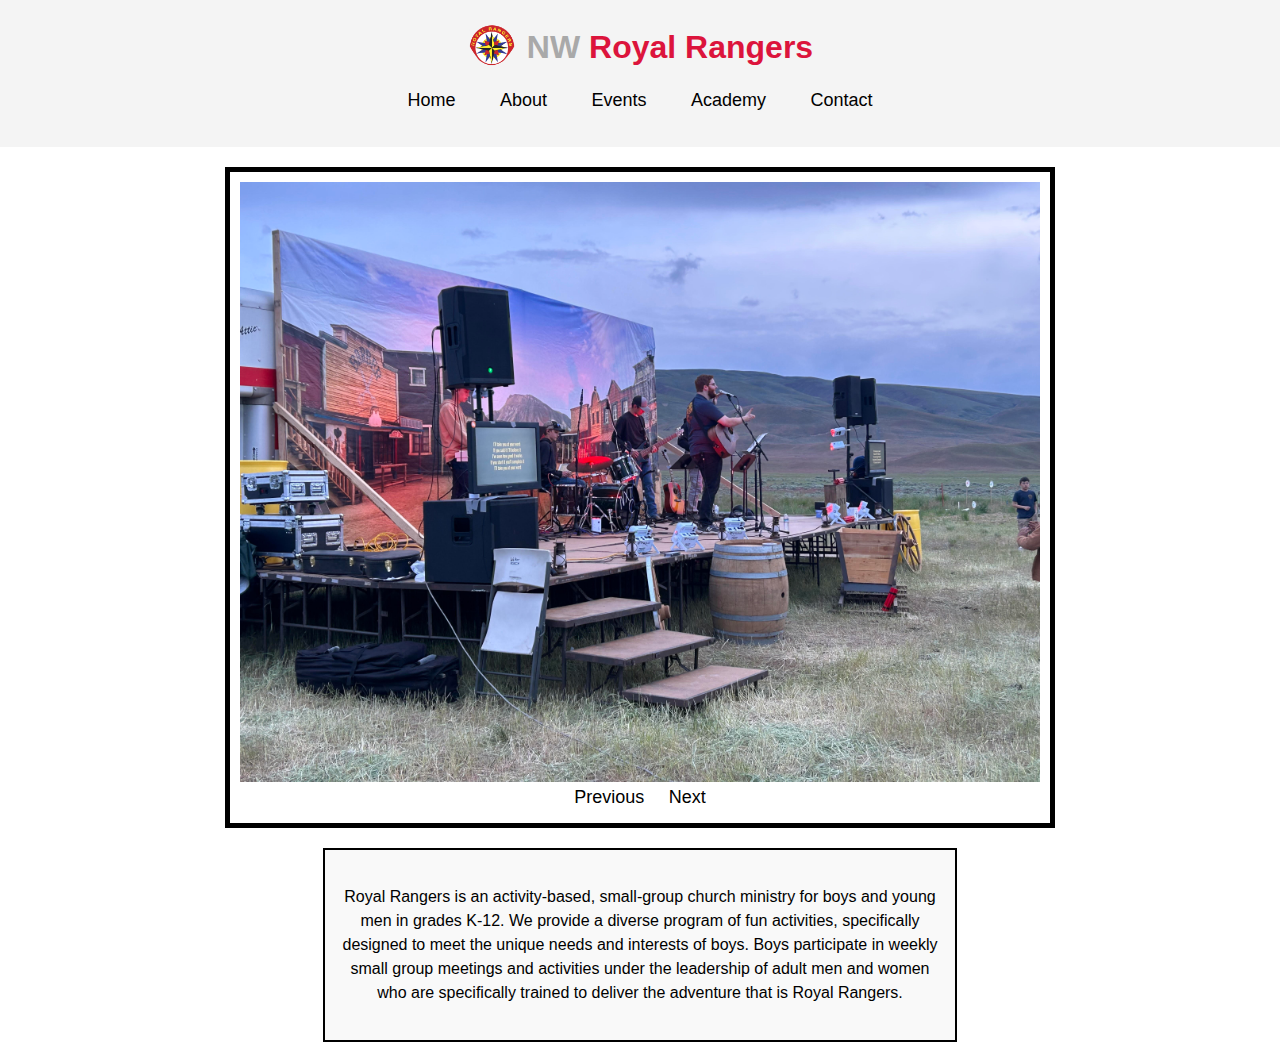
<file: index.html>
<!DOCTYPE html>
<html lang="en">
<head>
    <meta charset="UTF-8">
    <meta name="viewport" content="width=device-width, initial-scale=1.0">
    <title>NW Royal Rangers | Home</title>
    <link rel="stylesheet" href="styles.css">
</head>
<body>
    <header>
        <div class="logo-container">
            <a href="index.html"><img src="images/rr-logo.png" alt="rr-logo" class="logo"></a>
            <h1><span class="nw">NW</span> <span class="royal-rangers">Royal Rangers</span></h1>
        </div>
        <nav>
            <ul>
                <li><a href="index.html">Home</a></li>
                <li><a href="about.html">About</a></li>
                <li><a href="events.html">Events</a></li>
                <li><a href="academy.html">Academy</a></li>
                <li><a href="contact.html">Contact</a></li>
            </ul>
        </nav>
    </header>

    <section class="carousel">
        <img src="images/bandPhoto.jpg" alt="Worship" class="carousel-image">
        <img src="images/buildingPhoto.jpg" alt="Work" class="carousel-image">
        <img src="images/crowdPhoto.jpg" alt="Obey God's Word" class="carousel-image">
        <img src="images/crowdPhoto2.jpg" alt="Worship" class="carousel-image">
        <img src="images/entrancePhoto.jpg" alt="Obey God's Word" class="carousel-image">
        <img src="images/extracPhoto.jpg" alt="Work" class="carousel-image">
        <img src="images/groupPhoto.jpg" alt="Play" class="carousel-image">
        <img src="images/panningPhoto.jpg" alt="Play" class="carousel-image">
        
        <button id="prev-button">Previous</button>
        <button id="next-button">Next</button>

    </section>

    <section class="text-box"> 
        <p>Royal Rangers is an activity-based, small-group church ministry for boys and young men in grades K-12. We provide a diverse program of fun activities, specifically designed to meet the unique needs and interests of boys. Boys participate in weekly small group meetings and activities under the leadership of adult men and women who are specifically trained to deliver the adventure that is Royal Rangers.</p>
    </section>

    <script src="carousel.js"></script>
</body>
</html>
</file>
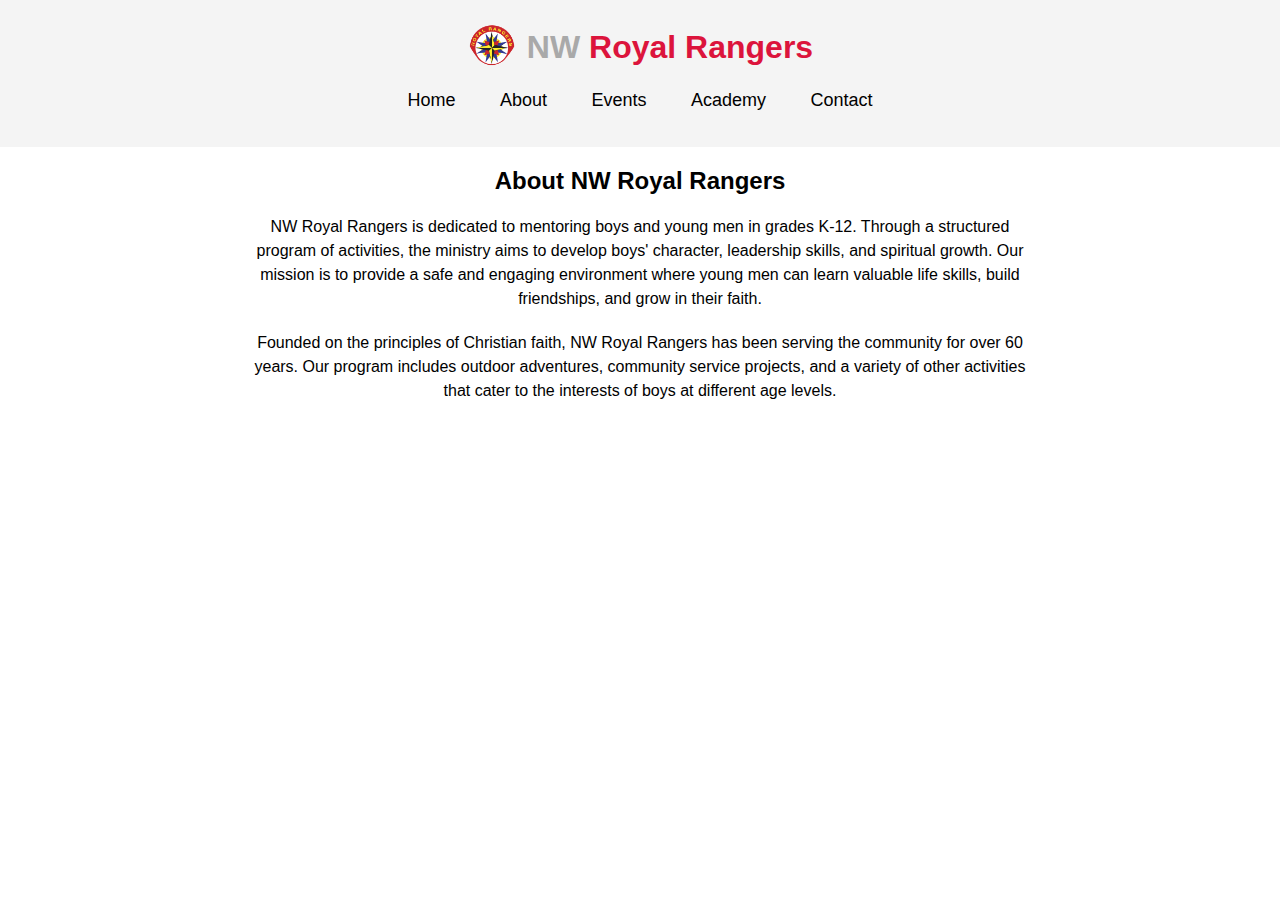
<file: about.html>
<!DOCTYPE html>
<html lang="en">
<head>
    <meta charset="UTF-8">
    <meta name="viewport" content="width=device-width, initial-scale=1.0">
    <title>NW Royal Rangers | About</title>
    <link rel="stylesheet" href="styles.css">
</head>
<body>
    <header>
        <div class="logo-container">
            <a href="index.html"><img src="images/rr-logo.png" alt="rr-logo" class="logo"></a>
            <h1><span class="nw">NW</span> <span class="royal-rangers">Royal Rangers</span></h1>
        </div>
        <nav>
            <ul>
                <li><a href="index.html">Home</a></li>
                <li><a href="about.html">About</a></li>
                <li><a href="events.html">Events</a></li>
                <li><a href="academy.html">Academy</a></li>
                <li><a href="contact.html">Contact</a></li>
            </ul>
        </nav>
    </header>

    <section class="content">
        <h2>About NW Royal Rangers</h2>
        <p>NW Royal Rangers is dedicated to mentoring boys and young men in grades K-12. Through a structured program of activities, the ministry aims to develop boys' character, leadership skills, and spiritual growth. Our mission is to provide a safe and engaging environment where young men can learn valuable life skills, build friendships, and grow in their faith.</p>
        <p>Founded on the principles of Christian faith, NW Royal Rangers has been serving the community for over 60 years. Our program includes outdoor adventures, community service projects, and a variety of other activities that cater to the interests of boys at different age levels.</p>
    </section>
</body>
</html>
</file>
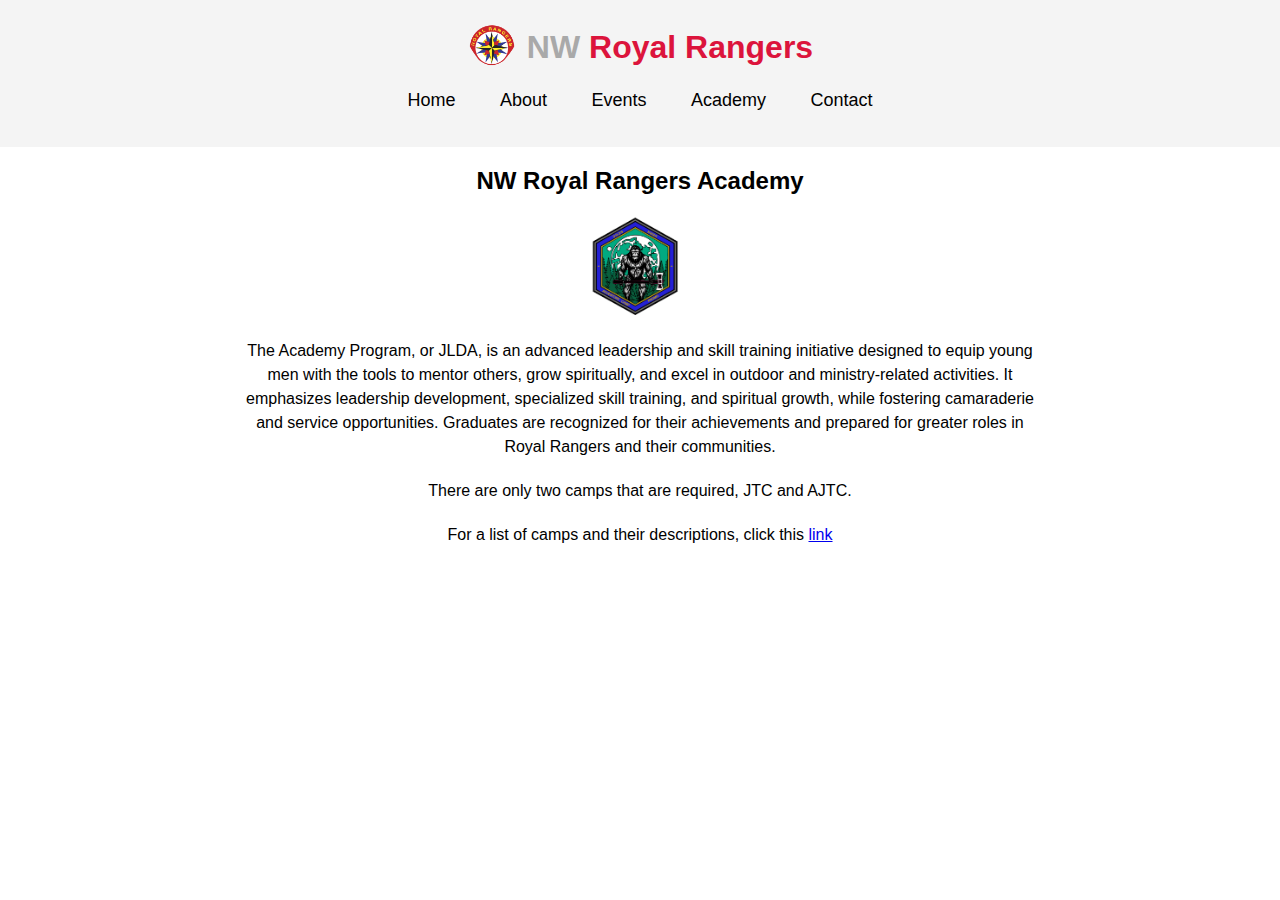
<file: academy.html>
<!DOCTYPE html>
<html lang="en">
<head>
    <meta charset="UTF-8">
    <meta name="viewport" content="width=device-width, initial-scale=1.0">
    <title>NW Royal Rangers | About</title>
    <link rel="stylesheet" href="styles.css">
</head>
<body>
    <header>
        <div class="logo-container">
            <a href="index.html"><img src="images/rr-logo.png" alt="rr-logo" class="logo"></a>
            <h1><span class="nw">NW</span> <span class="royal-rangers">Royal Rangers</span></h1>
        </div>
        <nav>
            <ul>
                <li><a href="index.html">Home</a></li>
                <li><a href="about.html">About</a></li>
                <li><a href="events.html">Events</a></li>
                <li><a href="academy.html">Academy</a></li>
                <li><a href="contact.html">Contact</a></li>
            </ul>
        </nav>
    </header>

    <section class="content">
        <h2>NW Royal Rangers Academy</h2>
        <img src="images/academy.jpg" alt="academy" class="big-logo">
        <p>The Academy Program, or JLDA, is an advanced leadership and skill training initiative designed to equip young men with the tools to mentor others, grow spiritually, and excel in outdoor and ministry-related activities. It emphasizes leadership development, specialized skill training, and spiritual growth, while fostering camaraderie and service opportunities. Graduates are recognized for their achievements and prepared for greater roles in Royal Rangers and their communities.</p>
        <p>There are only two camps that are required, JTC and AJTC.</p>
        <p>For a list of camps and their descriptions, click this <a href="https://royalrangers.com/training/junior/district">link</a></p>
    </section>
</body>
</html>
</file>
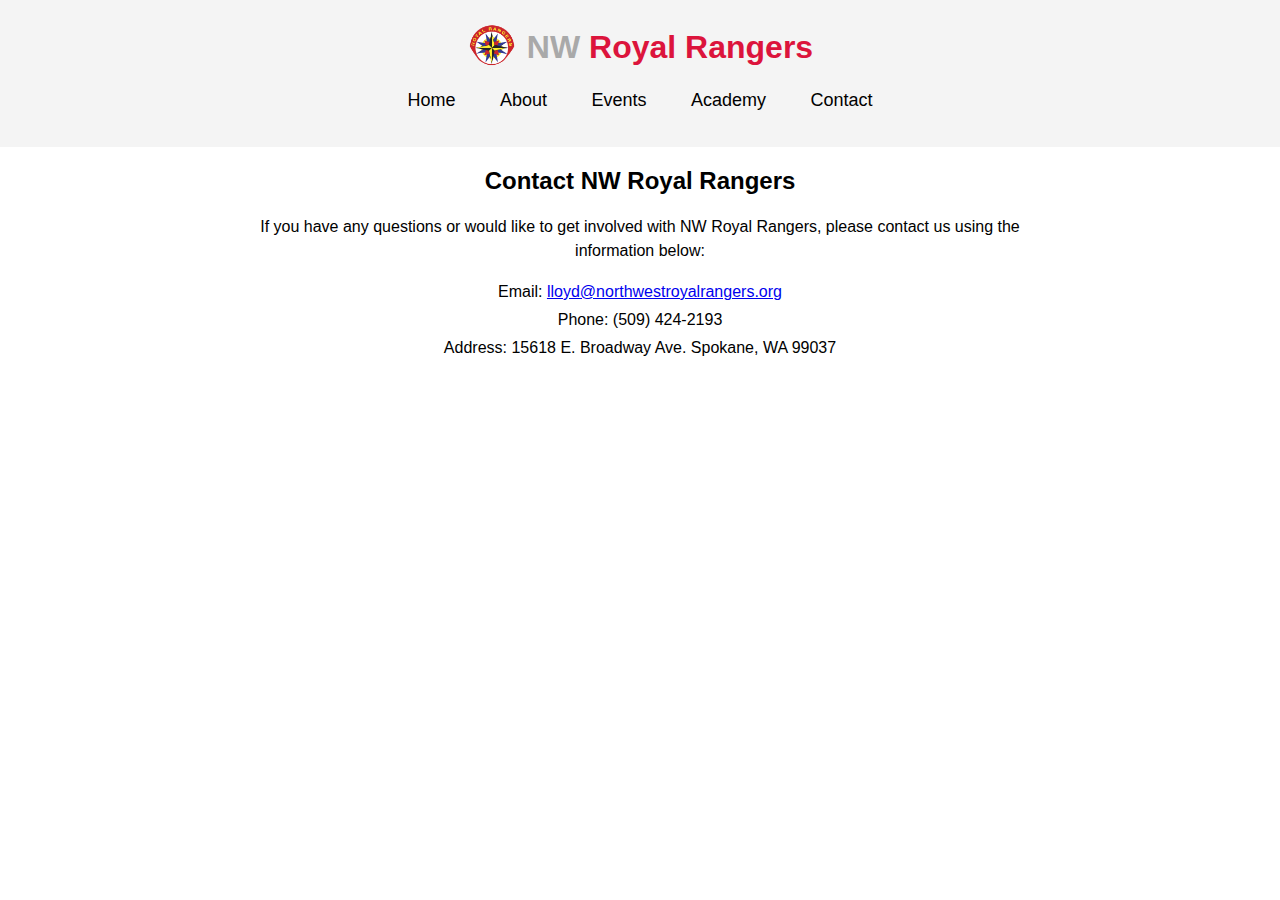
<file: contact.html>
<!DOCTYPE html>
<html lang="en">
<head>
    <meta charset="UTF-8">
    <meta name="viewport" content="width=device-width, initial-scale=1.0">
    <title>NW Royal Rangers | Contact</title>
    <link rel="stylesheet" href="styles.css">
</head>
<body>
    <header>
        <div class="logo-container">
            <a href="index.html"><img src="images/rr-logo.png" alt="rr-logo" class="logo"></a>
            <h1><span class="nw">NW</span> <span class="royal-rangers">Royal Rangers</span></h1>
        </div>
        <nav>
            <ul>
                <li><a href="index.html">Home</a></li>
                <li><a href="about.html">About</a></li>
                <li><a href="events.html">Events</a></li>
                <li><a href="academy.html">Academy</a></li>
                <li><a href="contact.html">Contact</a></li>
            </ul>
        </nav>
    </header>

    <section class="content">
        <h2>Contact NW Royal Rangers</h2>
        <p>If you have any questions or would like to get involved with NW Royal Rangers, please contact us using the information below:</p>
        <ul class="no-bullets">
            <li>Email: <a href="mailto:lloyd@northwestroyalrangers.org">lloyd@northwestroyalrangers.org </a></li>
            <li>Phone: (509) 424-2193</li>
            <li>Address: 15618 E. Broadway Ave. Spokane, WA 99037</li>
        </ul>
    </section>
</body>
</html>
</file>
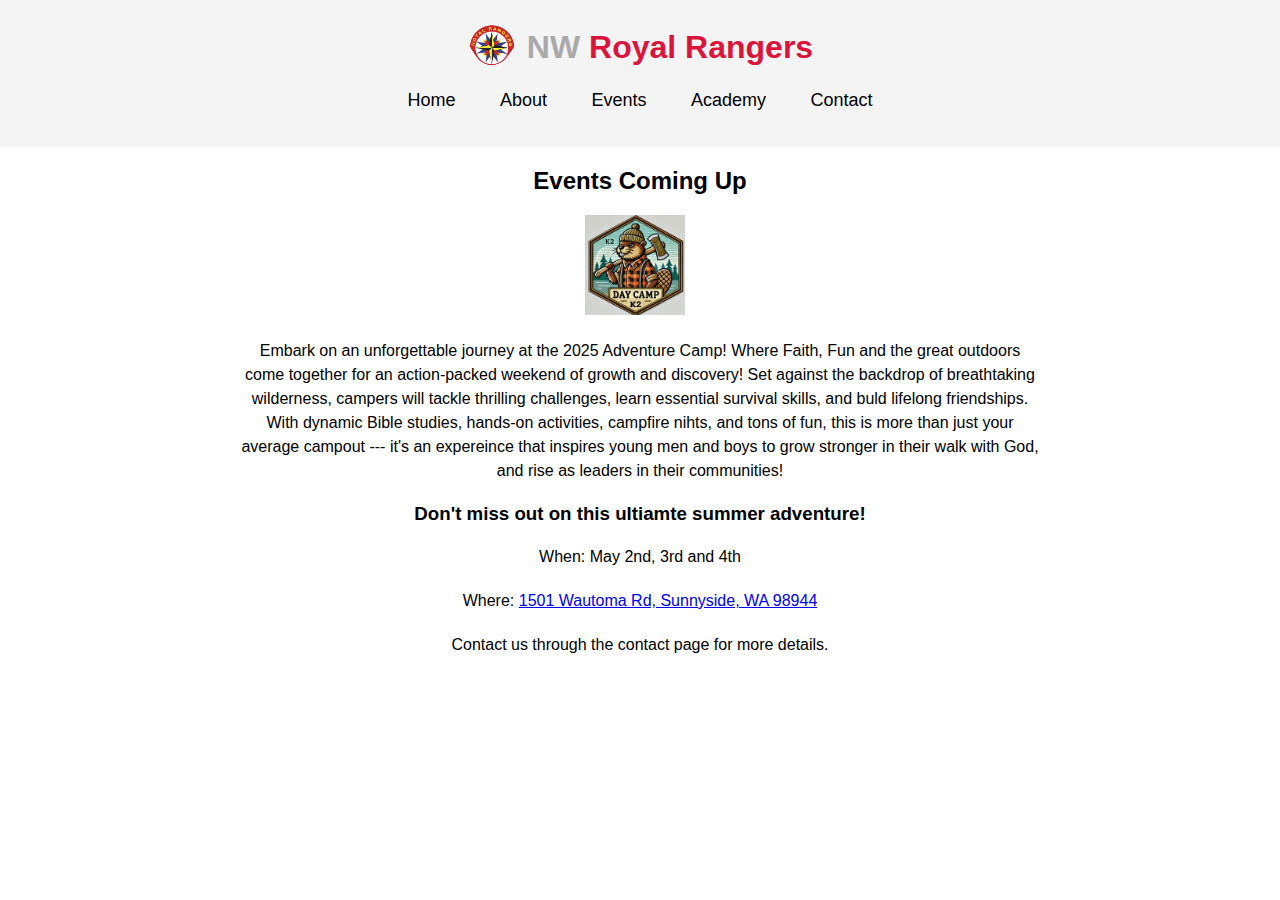
<file: events.html>
<!DOCTYPE html>
<html lang="en">
<head>
    <meta charset="UTF-8">
    <meta name="viewport" content="width=device-width, initial-scale=1.0">
    <title>NW Royal Rangers | About</title>
    <link rel="stylesheet" href="styles.css">
</head>
<body>
    <header>
        <div class="logo-container">
            <a href="index.html"><img src="images/rr-logo.png" alt="rr-logo" class="logo"></a>
            <h1><span class="nw">NW</span> <span class="royal-rangers">Royal Rangers</span></h1>
        </div>
        <nav>
            <ul>
                <li><a href="index.html">Home</a></li>
                <li><a href="about.html">About</a></li>
                <li><a href="events.html">Events</a></li>
                <li><a href="academy.html">Academy</a></li>
                <li><a href="contact.html">Contact</a></li>
            </ul>
        </nav>
    </header>

    <section class="content">
        <h2>Events Coming Up</h2>
        <img src="images/ranger-camp.jpg" alt="ranger-camp" class="big-logo">
        <p>Embark on an unforgettable journey at the 2025 Adventure Camp! Where Faith, Fun and the great outdoors come together for an action-packed weekend of growth and discovery! Set against the backdrop of breathtaking wilderness, campers will tackle thrilling challenges, learn essential survival skills, and buld lifelong friendships. With dynamic Bible studies, hands-on activities, campfire nihts, and tons of fun, this is more than just your average campout --- it's an expereince that inspires young men and boys to grow stronger in their walk with God, and rise as leaders in their communities! </p>
        <h3>Don't miss out on this ultiamte summer adventure!</h3>
        <p>When: May 2nd, 3rd and 4th</p>
        <p>Where: <a href="https://www.google.com/maps/place/1501+Wautoma+Rd,+Sunnyside,+WA+98944/@46.5050863,-119.8869136,17z/data=!3m1!4b1!4m5!3m4!1s0x549836347ee56f61:0xa1a3bbd799fce2e0!8m2!3d46.5050863!4d-119.8843333?entry=ttu&g_ep=EgoyMDI0MTIxMS4wIKXMDSoASAFQAw%3D%3D">1501 Wautoma Rd, Sunnyside, WA 98944</a></p>
        <p>Contact us through the contact page for more details.</p>
    </section>
</body>
</html>
</file>
<file: styles.css>
body {
    font-family: Arial, sans-serif;
    margin: 0;
    padding: 0;
    text-align: center;
}

header {
    background-color: #f4f4f4;
    padding: 20px 0;
}

.logo-container {
    display: flex;
    align-items: center;
    justify-content: center;
}

.logo {
    height: 50px;
    margin-right: 10px;
}

.big-logo-container {
    display: flex;
    align-items: center;
    justify-content: center;
}

.big-logo {
    height: 100px;
    margin-right: 10px;
}

h1 {
    margin: 0;
}

.nw {
    color: darkgray;
}

.royal-rangers {
    color: crimson;
}

nav {
    margin-top: 10px;
}

nav ul {
    list-style-type: none;
    padding: 0;
}

nav ul li {
    display: inline;
    margin: 0 10px;
}

nav ul li a {
    text-decoration: none;
    color: black;
    font-size: 18px;
    padding: 5px 10px;
}

nav ul li a:hover {
    background-color: crimson;
    color: white;
    border-radius: 5px;
    transition: background-color 0.3s, color 0.3s; 
}

.carousel {
    position: relative;
    width: 100%;
    max-width: 800px;
    margin: 20px auto;
    border: 5px solid #000;
    padding: 10px;
}

.carousel-image {
    width: 100%;
    height: auto;
    display: none;
}

.carousel-image:first-child {
    display: block;
}

.content {
    margin-top: 80px;
    margin: 20px 10px;
}

p {
    font-size: 16px;
    line-height: 1.5;
    margin: 20px auto;
    max-width: 800px;
}

ul.no-bullets {
    list-style-type: none;
    padding: 0;
    margin: 0;
}

ul.no-bullets li {
    margin-bottom: 10px; /* Adjust spacing as needed */
}

.text-box {
    border: 2px solid #000; 
    padding: 15px;          
    max-width: 600px;        
    word-wrap: break-word;   
    margin: 20px auto;       
    background-color: #f9f9f9; 
}

button {
    background-color: transparent; 
    border: none;                  
    color: black;                   
    font-size: 18px;                
    padding: 5px 10px;              
    cursor: pointer;                
    text-align: center;             
    border-radius: 5px;             
    transition: background-color 0.3s, color 0.3s; 
}

button:hover {
    background-color: crimson;      
    color: white;                   
}
</file>
